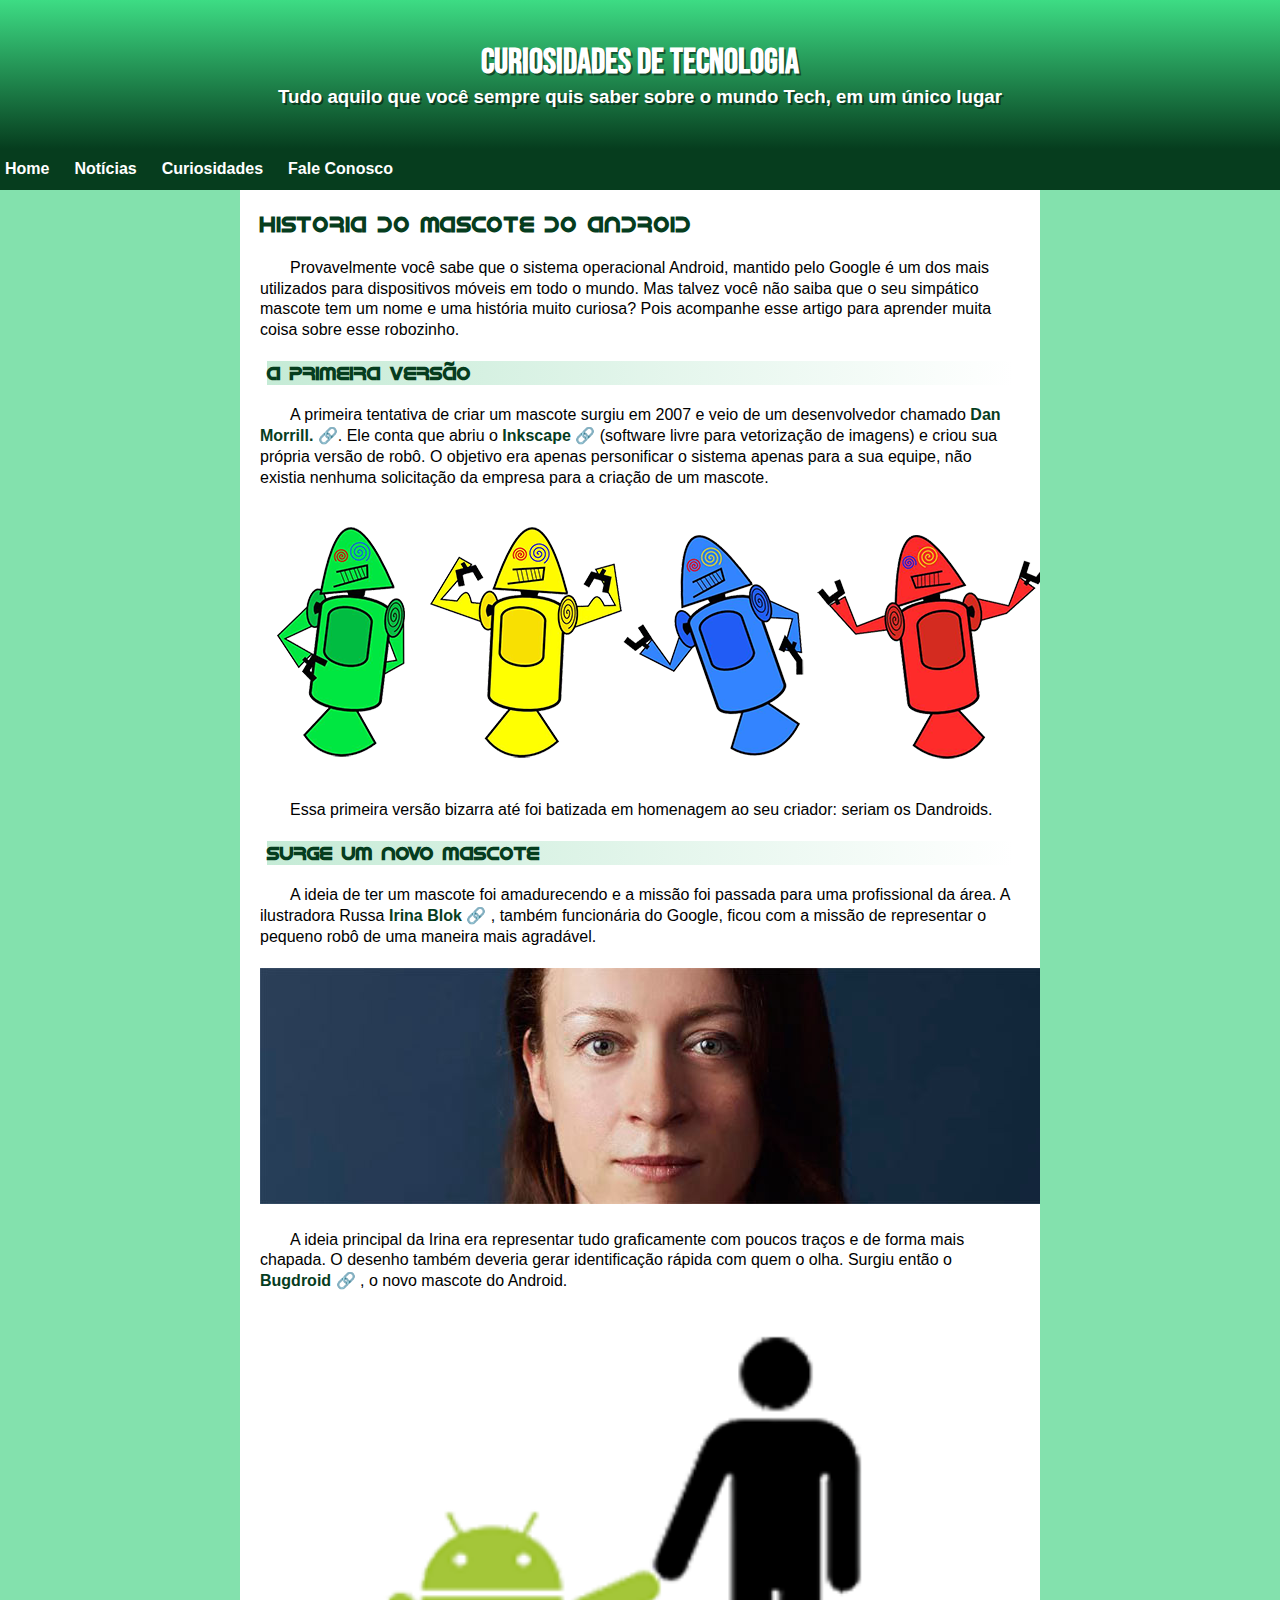
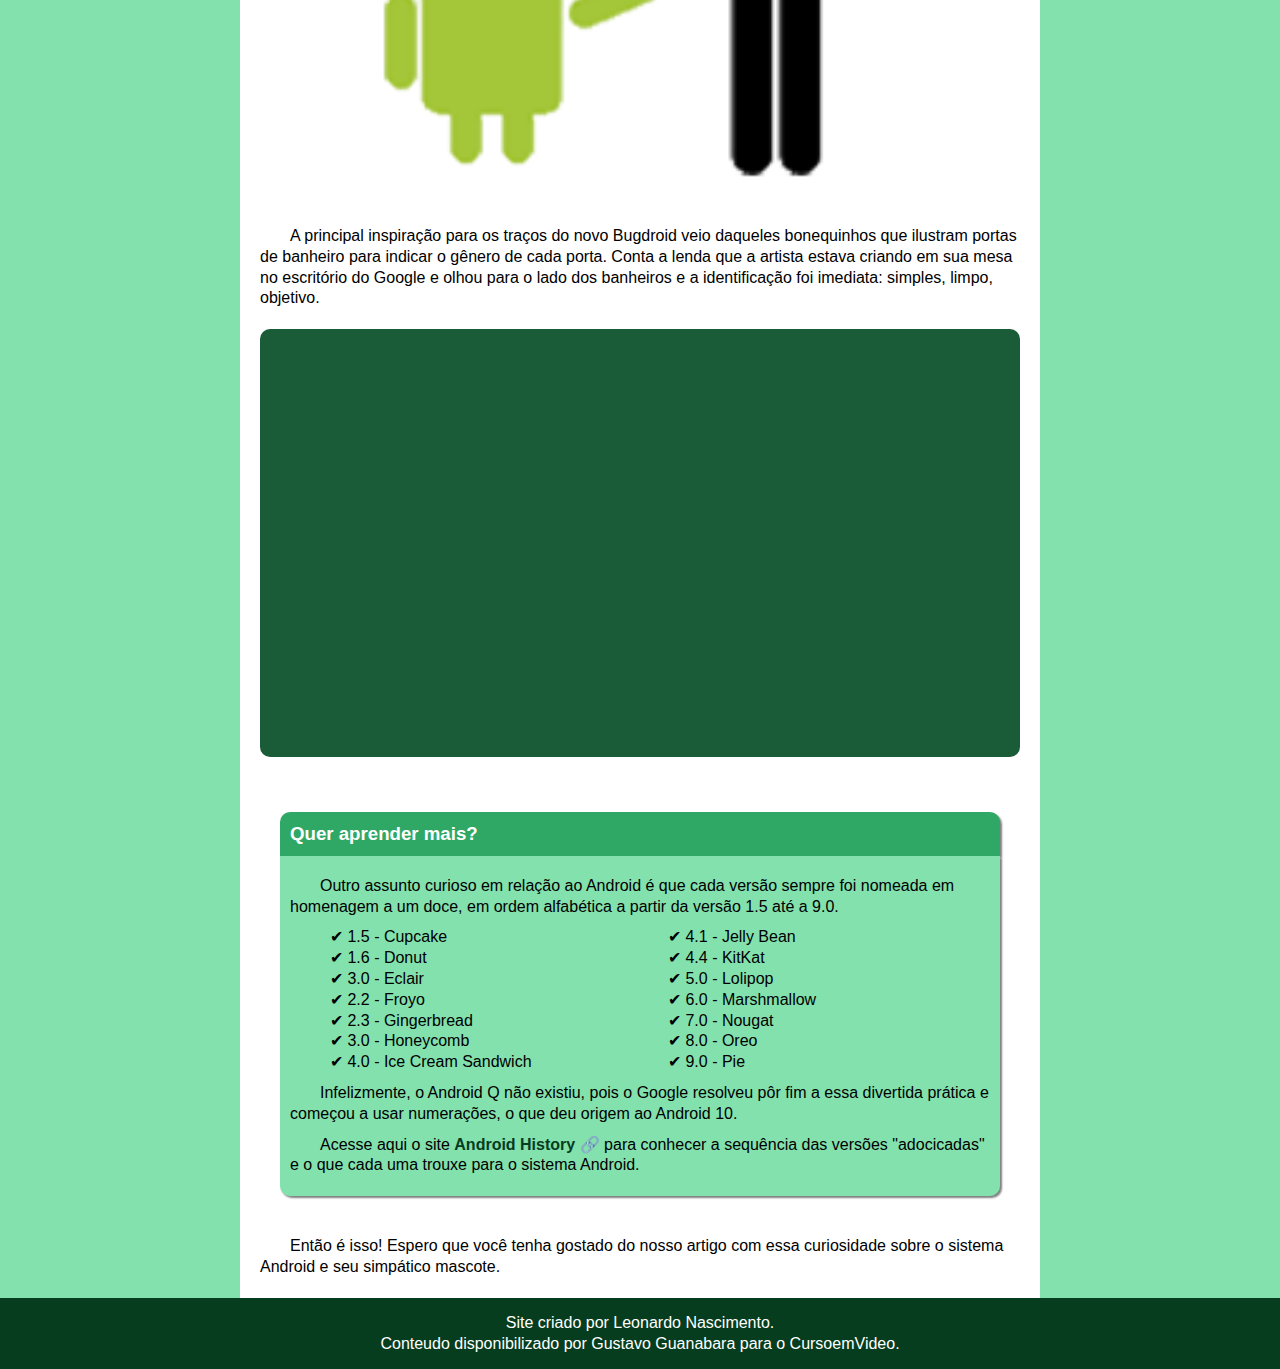
<file: index.html>
<!DOCTYPE html>
<html lang="en">
<head>
    <meta charset="UTF-8">
    <meta name="viewport" content="width=device-width, initial-scale=1.0">
    <link rel="shortcut icon" href="imagens/favicon.ico" type="image/x-icon">
    <title>Document</title>
    <link rel="stylesheet" href="style.css">
    <link href="https://fonts.googleapis.com/css2?family=Bebas+Neue&display=swap" rel="stylesheet">

</head>
<body>
    <header>
        <h1 id="titulo-principal">CURIOSIDADES DE TECNOLOGIA</h1>
        <h1 id="subtitulo-principal">Tudo aquilo que você sempre quis saber sobre o mundo Tech, em um único lugar</h1>
    </header>
    <nav>
        <ul>
            <li><a href="https://youtu.be/dQw4w9WgXcQ" target="_blank">Home</a></li>
            <li><a href="https://youtu.be/dQw4w9WgXcQ" target="_blank">Notícias</a></li>
            <li><a href="https://youtu.be/dQw4w9WgXcQ" target="_blank">Curiosidades</a></li>
            <li><a href="https://youtu.be/dQw4w9WgXcQ" target="_blank">Fale Conosco</a></li>
        </ul>
    </nav>

    <main>
        <h1>Historia do mascote do Android</h1>

        <p>Provavelmente você sabe que o sistema operacional Android, mantido pelo Google é um dos mais utilizados para dispositivos móveis em todo o mundo. Mas talvez você não saiba que o seu simpático mascote tem um nome e uma história muito curiosa? Pois acompanhe esse artigo para aprender muita coisa sobre esse robozinho.</p>

        <h2>A primeira versão</h2>

        <p>
            A primeira tentativa de criar um mascote surgiu em 2007 e veio de um desenvolvedor chamado 
            <a href="https://youtu.be/dQw4w9WgXcQ" target="_blank">Dan Morrill. </a>. 
            Ele conta que abriu o 
            <a href="https://youtu.be/dQw4w9WgXcQ" target="_blank">Inkscape </a>
            (software livre para vetorização de imagens) e criou sua própria versão de robô. O objetivo era apenas personificar o sistema apenas para a sua equipe, não existia nenhuma solicitação da empresa para a criação de um mascote.
        </p>

        <picture>
            <source media="(max-width: 820px)" srcset="imagens/dan-droids-pq.png" type="image/png">
            <img src="imagens/dan-droids.png" alt="dan-droids">
        </picture>

        <p>Essa primeira versão bizarra até foi batizada em homenagem ao seu criador: seriam os Dandroids.</p>

        <h2>Surge um novo mascote</h2>

        <p>
            A ideia de ter um mascote foi amadurecendo e a missão foi passada para uma profissional da área. A ilustradora Russa 
            <a href="https://youtu.be/dQw4w9WgXcQ" target="_blank">Irina Blok</a>
            , também funcionária do Google, ficou com a missão de representar o pequeno robô de uma maneira mais agradável.
        </p>

        <picture>
            <source media="(max-width: 820px)" srcset="imagens/irina-blok-pq.jpg" type="image/jpg">
            <img src="imagens/irina-blok.jpg" alt="irina blok">
        </picture>

        <p>
            A ideia principal da Irina era representar tudo graficamente com poucos traços e de forma mais chapada. O desenho também deveria gerar identificação rápida com quem o olha. Surgiu então o 
            <a href="https://youtu.be/dQw4w9WgXcQ" target="_blank">Bugdroid</a>
            , o novo mascote do Android.
        </p>

        <img src="imagens/bugdroid.png" alt="bugdroid">

        <p>A principal inspiração para os traços do novo Bugdroid veio daqueles bonequinhos que ilustram portas de banheiro para indicar o gênero de cada porta. Conta a lenda que a artista estava criando em sua mesa no escritório do Google e olhou para o lado dos banheiros e a identificação foi imediata: simples, limpo, objetivo.</p>

        <div class="video">
            <iframe width="560" height="315" src="https://www.youtube.com/embed/l2UDgpLz20M?si=SiP-48epCKA4eHvl" title="YouTube video player" frameborder="0" allow="accelerometer; autoplay; clipboard-write; encrypted-media; gyroscope; picture-in-picture; web-share" referrerpolicy="strict-origin-when-cross-origin" allowfullscreen></iframe>
        </div>

        <div class="caixa-unica">
            <article id="caixa-titulo">
                <h3>Quer aprender mais?</h3>
            </article>

            <article id="caixa-conteudo">
                <p>Outro assunto curioso em relação ao Android é que cada versão sempre foi nomeada em homenagem a um doce, em ordem alfabética a partir da versão 1.5 até a 9.0.</p>
                
                <ul>
                    <li>1.5 - Cupcake</li>
                    <li>1.6 - Donut</li>
                    <li>3.0 - Eclair</li>
                    <li>2.2 - Froyo</li>
                    <li>2.3 - Gingerbread</li>
                    <li>3.0 - Honeycomb</li>
                    <li>4.0 - Ice Cream Sandwich</li>
                    <li>4.1 - Jelly Bean</li>
                    <li>4.4 - KitKat</li>
                    <li>5.0 - Lolipop</li>
                    <li>6.0 - Marshmallow</li>
                    <li>7.0 - Nougat</li>
                    <li>8.0 - Oreo</li>
                    <li>9.0 - Pie</li>
                </ul>

                <p>Infelizmente, o Android Q não existiu, pois o Google resolveu pôr fim a essa divertida prática e começou a usar numerações, o que deu origem ao Android 10.</p>

                <p>
                    Acesse aqui o site 
                    <a href="https://youtu.be/dQw4w9WgXcQ" target="_blank">Android History </a>
                    para conhecer a sequência das versões "adocicadas" e o que cada uma trouxe para o sistema Android.
                </p>

            </article>
        </div>

        <p>Então é isso! Espero que você tenha gostado do nosso artigo com essa curiosidade sobre o sistema Android e seu simpático mascote.</p>
    </main>

    <footer>
        <p>Site criado por Leonardo Nascimento.</p>
        <p>Conteudo disponibilizado por Gustavo Guanabara para o CursoemVideo.</p>
    </footer>



</body>
</html>
</file>
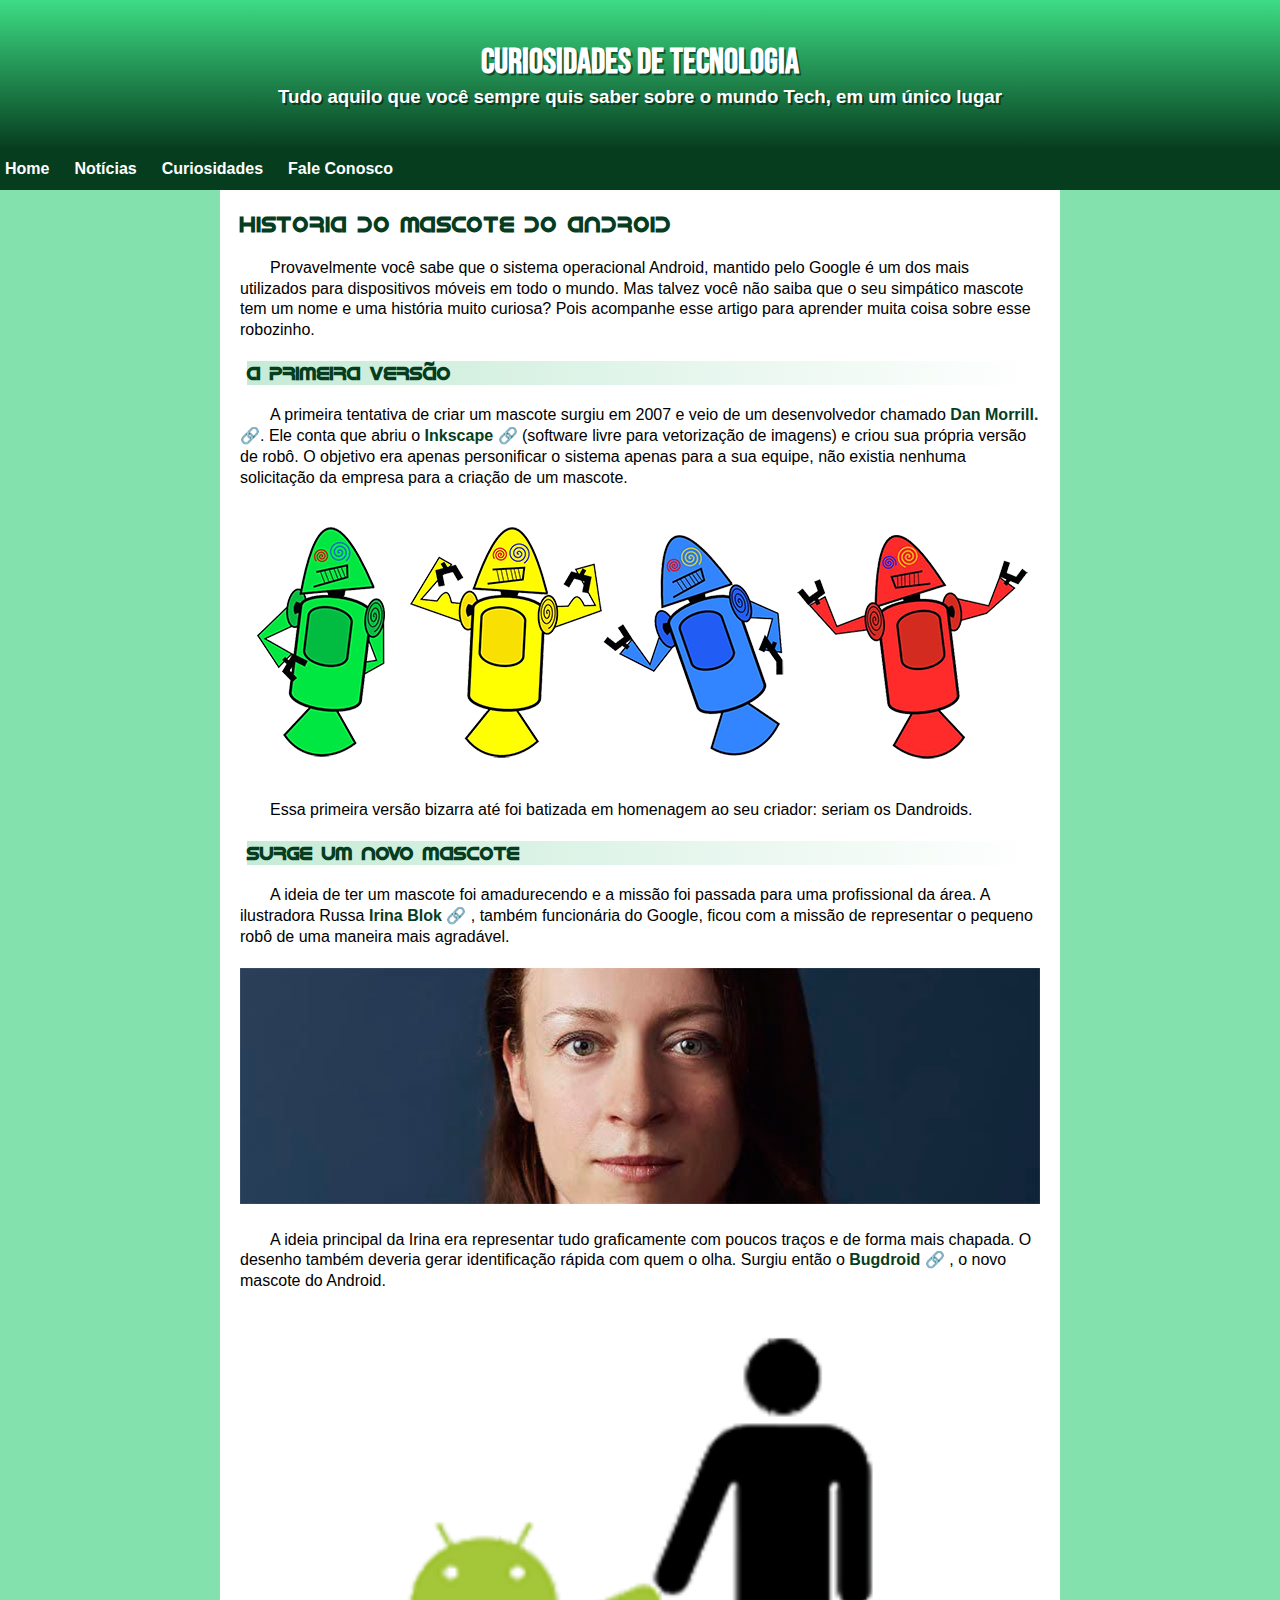
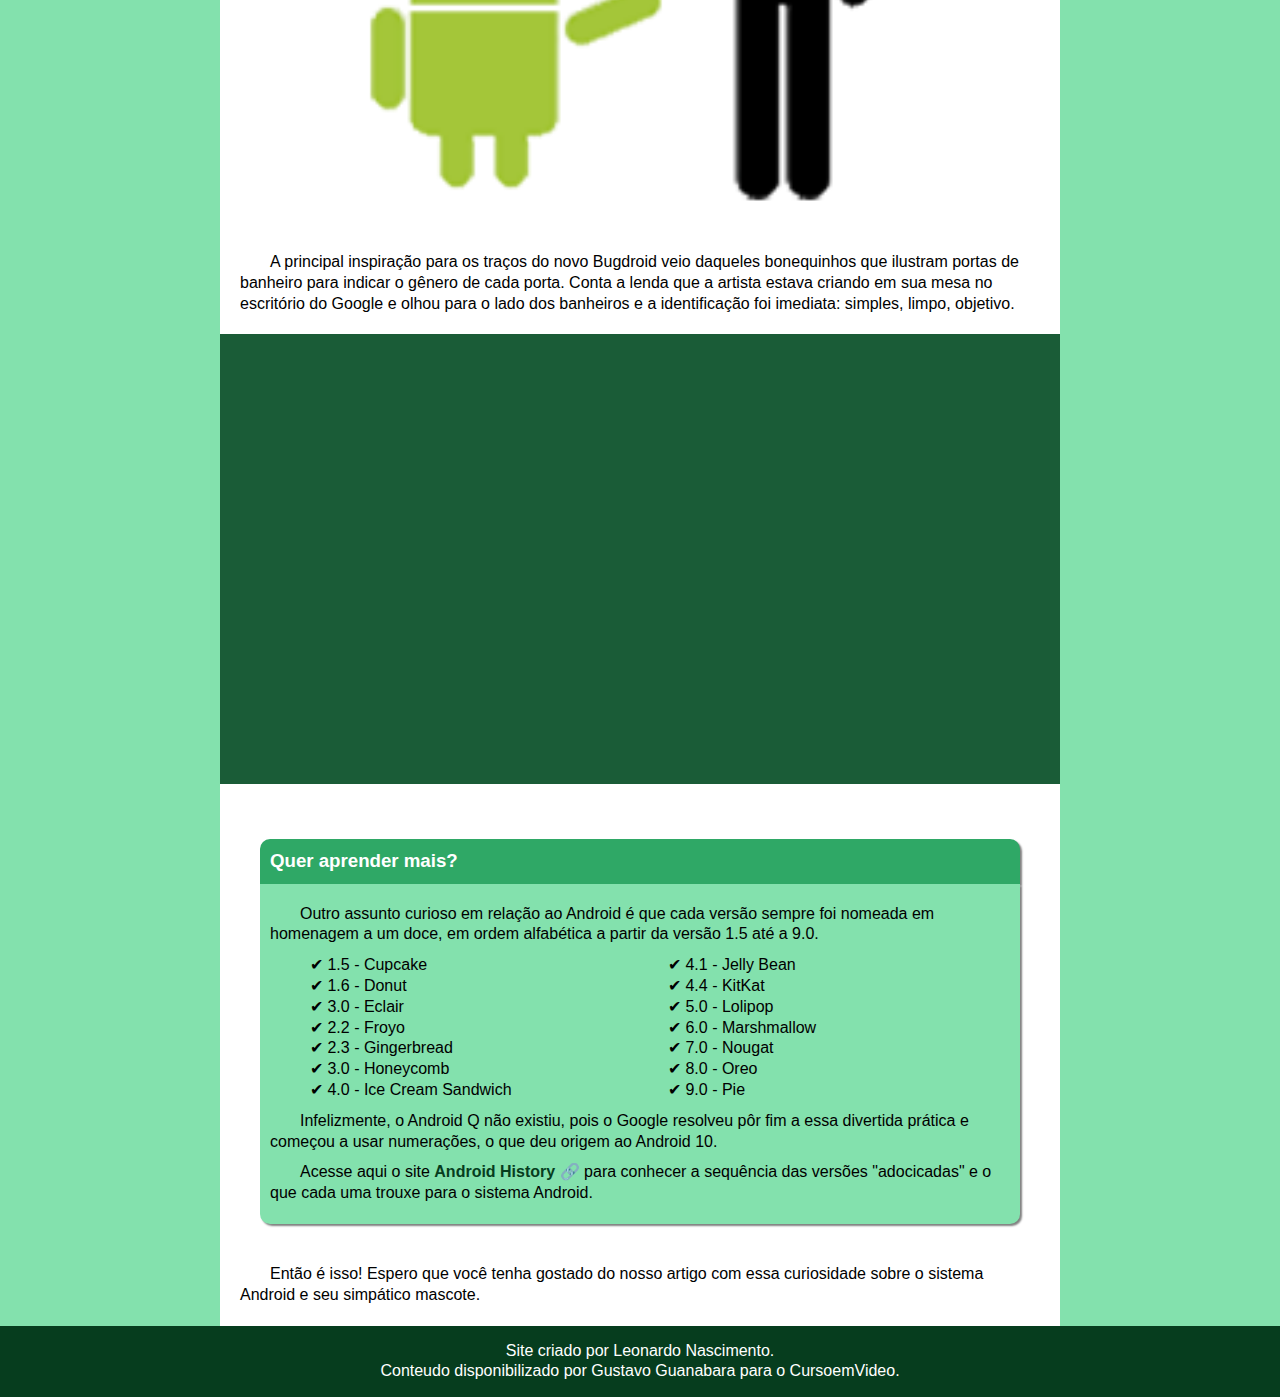
<file: mini-projeto/index.html>
<!DOCTYPE html>
<html lang="en">
<head>
    <meta charset="UTF-8">
    <meta name="viewport" content="width=device-width, initial-scale=1.0">
    <link rel="shortcut icon" href="imagens/favicon.ico" type="image/x-icon">
    <title>Document</title>
    <link rel="stylesheet" href="style.css">
    <link href="https://fonts.googleapis.com/css2?family=Bebas+Neue&display=swap" rel="stylesheet">

</head>
<body>
    <header>
        <h1 id="titulo-principal">CURIOSIDADES DE TECNOLOGIA</h1>
        <h1 id="subtitulo-principal">Tudo aquilo que você sempre quis saber sobre o mundo Tech, em um único lugar</h1>
    </header>
    <nav>
        <ul>
            <li><a href="https://youtu.be/dQw4w9WgXcQ" target="_blank">Home</a></li>
            <li><a href="https://youtu.be/dQw4w9WgXcQ" target="_blank">Notícias</a></li>
            <li><a href="https://youtu.be/dQw4w9WgXcQ" target="_blank">Curiosidades</a></li>
            <li><a href="https://youtu.be/dQw4w9WgXcQ" target="_blank">Fale Conosco</a></li>
        </ul>
    </nav>

    <main>
        <h1>Historia do mascote do Android</h1>

        <p>Provavelmente você sabe que o sistema operacional Android, mantido pelo Google é um dos mais utilizados para dispositivos móveis em todo o mundo. Mas talvez você não saiba que o seu simpático mascote tem um nome e uma história muito curiosa? Pois acompanhe esse artigo para aprender muita coisa sobre esse robozinho.</p>

        <h2>A primeira versão</h2>

        <p>
            A primeira tentativa de criar um mascote surgiu em 2007 e veio de um desenvolvedor chamado 
            <a href="https://youtu.be/dQw4w9WgXcQ" target="_blank">Dan Morrill. </a>. 
            Ele conta que abriu o 
            <a href="https://youtu.be/dQw4w9WgXcQ" target="_blank">Inkscape </a>
            (software livre para vetorização de imagens) e criou sua própria versão de robô. O objetivo era apenas personificar o sistema apenas para a sua equipe, não existia nenhuma solicitação da empresa para a criação de um mascote.
        </p>

        <picture>
            <source media="(max-width: 820px)" srcset="imagens/dan-droids-pq.png" type="image/png">
            <img src="imagens/dan-droids.png" alt="dan-droids">
        </picture>

        <p>Essa primeira versão bizarra até foi batizada em homenagem ao seu criador: seriam os Dandroids.</p>

        <h2>Surge um novo mascote</h2>

        <p>
            A ideia de ter um mascote foi amadurecendo e a missão foi passada para uma profissional da área. A ilustradora Russa 
            <a href="https://youtu.be/dQw4w9WgXcQ" target="_blank">Irina Blok</a>
            , também funcionária do Google, ficou com a missão de representar o pequeno robô de uma maneira mais agradável.
        </p>

        <picture>
            <source media="(max-width: 820px)" srcset="imagens/irina-blok-pq.jpg" type="image/jpg">
            <img src="imagens/irina-blok.jpg" alt="irina blok">
        </picture>

        <p>
            A ideia principal da Irina era representar tudo graficamente com poucos traços e de forma mais chapada. O desenho também deveria gerar identificação rápida com quem o olha. Surgiu então o 
            <a href="https://youtu.be/dQw4w9WgXcQ" target="_blank">Bugdroid</a>
            , o novo mascote do Android.
        </p>

        <img src="imagens/bugdroid.png" alt="bugdroid">

        <p>A principal inspiração para os traços do novo Bugdroid veio daqueles bonequinhos que ilustram portas de banheiro para indicar o gênero de cada porta. Conta a lenda que a artista estava criando em sua mesa no escritório do Google e olhou para o lado dos banheiros e a identificação foi imediata: simples, limpo, objetivo.</p>

        <div class="video">
            <iframe width="560" height="315" src="https://www.youtube.com/embed/l2UDgpLz20M?si=SiP-48epCKA4eHvl" title="YouTube video player" frameborder="0" allow="accelerometer; autoplay; clipboard-write; encrypted-media; gyroscope; picture-in-picture; web-share" referrerpolicy="strict-origin-when-cross-origin" allowfullscreen></iframe>
        </div>

        <div class="caixa-unica">
            <article id="caixa-titulo">
                <h3>Quer aprender mais?</h3>
            </article>

            <article id="caixa-conteudo">
                <p>Outro assunto curioso em relação ao Android é que cada versão sempre foi nomeada em homenagem a um doce, em ordem alfabética a partir da versão 1.5 até a 9.0.</p>
                
                <ul>
                    <li>1.5 - Cupcake</li>
                    <li>1.6 - Donut</li>
                    <li>3.0 - Eclair</li>
                    <li>2.2 - Froyo</li>
                    <li>2.3 - Gingerbread</li>
                    <li>3.0 - Honeycomb</li>
                    <li>4.0 - Ice Cream Sandwich</li>
                    <li>4.1 - Jelly Bean</li>
                    <li>4.4 - KitKat</li>
                    <li>5.0 - Lolipop</li>
                    <li>6.0 - Marshmallow</li>
                    <li>7.0 - Nougat</li>
                    <li>8.0 - Oreo</li>
                    <li>9.0 - Pie</li>
                </ul>

                <p>Infelizmente, o Android Q não existiu, pois o Google resolveu pôr fim a essa divertida prática e começou a usar numerações, o que deu origem ao Android 10.</p>

                <p>
                    Acesse aqui o site 
                    <a href="https://youtu.be/dQw4w9WgXcQ" target="_blank">Android History </a>
                    para conhecer a sequência das versões "adocicadas" e o que cada uma trouxe para o sistema Android.
                </p>

            </article>
        </div>

        <p>Então é isso! Espero que você tenha gostado do nosso artigo com essa curiosidade sobre o sistema Android e seu simpático mascote.</p>
    </main>

    <footer>
        <p>Site criado por Leonardo Nascimento.</p>
        <p>Conteudo disponibilizado por Gustavo Guanabara para o CursoemVideo.</p>
    </footer>



</body>
</html>
</file>
<file: style.css>
@charset "UTF-8";
@font-face {
    font-family: 'iDroid';
    src: url(fontes/idroid.otf) format('opentype');
    font-weight: normal;
    font-style: normal;
}

:root{
    --cor0: #c5ebd6;
    --cor1: #83E1AD;
    --cor2: #3DDC84;
    --cor3: #2FA866;
    --cor4: #1A5C37;
    --cor5: #063D1E;
    --fonte0: Arial, Helvetica, sans-serif;
    --fonte1: 'Bebas Neue', cursive;
    --fonte2: 'iDroid', sans-serif;
}

*{
    line-height: 1.3em;
    margin: 0;
    box-sizing: border-box;
}

#titulo-principal{
    font-family: var(--fonte1);
    font-size: 26pt;
    text-shadow: 2px 2px 0px rgba(0, 0, 0, 0.466);
    color: white;
}

#subtitulo-principal{
    text-shadow: 2px 2px 0px rgba(0, 0, 0, 0.466);
    font-size: 14pt;
    font-family: var(--fonte0);
    color: white;
}

body{
    background-color: var(--cor1);
    color: black;
    font-family: var(--fonte0);
    font-size: 12pt;
    width: 100%;
    overflow-x: hidden;
}
h1{
    font-family: var(--fonte2);
    font-size: 16pt;
    color: var(--cor5);
}

h2{
    font-size: 14pt;
    font-family: var(--fonte2);
    background: linear-gradient(to right, var(--cor0), white);
    margin-left: 7px;
    margin-right: 7px;
    color: var(--cor5);
}

h3{
    font-family: var(--fonte0);
    font-size: 14pt;
    color: white;
}

header{
    background: linear-gradient(to bottom, var(--cor2), var(--cor5));
    text-align: center;
    padding: 40px;
    width: 100vw;
    box-sizing: border-box;
}

nav ul{
    background-color: var(--cor5);
    list-style: none;
    padding: 0;
    margin: 0;
    display: flex;
}

nav ul li{
    margin-right: 15px;
    text-decoration: none;
    padding: 10px 5px;
    display: block;
    font-weight: bold;
}
nav ul li:last-child{
    margin-right: 0;
}

nav ul li:hover{
    background-color: var(--cor4);
    border-radius: 5px;
}

nav ul li a{
    text-decoration: none;
    color: white;
}

main{
    max-width: 800px;
    width: 100%;
    overflow-x: hidden;
    margin: 0 auto; /* centraliza */
    padding: 20px;
    background-color: white;
    display: flex;
    flex-direction: column;
    gap: 20px;
}

main p{
    text-indent: 30px;
}

main a{
    color: var(--cor5);
    text-decoration: none;
    font-weight: bold;
}

main a:hover{
    text-decoration: underline;
}

main a::after {
  content: " 🔗";
}

footer{
    background-color: var(--cor5);
    padding: 15px;
    text-align: center;
    color: white;
    width: 100vw;
    box-sizing: border-box;
}

article#caixa-titulo{
    margin: 20px 20px 0 20px;
    padding: 10px;
    background-color: var(--cor3);
    border-radius: 10px 10px 0 0;
    box-shadow: 2px 2px 2px gray;
}

article#caixa-conteudo{
    margin: 0 20px 20px 20px;
    padding: 10px;
    background-color: var(--cor1);
    border-radius: 0 0 10px 10px;
    box-shadow: 2px 2px 2px gray;
}
#caixa-conteudo ul{
    list-style-type: '\2714\0020\0020';
    columns: 2;
    list-style-position: inside;
    
}

#caixa-conteudo p{
    margin-top: 10px;
    margin-bottom: 10px;
}

.caixa-unica{
    display: flex;
    flex-direction: column;
    gap: 0;
}

div.video {
  position: relative;
  background-color: var(--cor4);
  width: 100%;
  aspect-ratio: 16 / 9;
  margin: 0 0 15px 0;
  border-radius: 10px;
  overflow: hidden;
}

div.video > iframe {
  position: absolute;
  top: 0;
  left: 0;
  width: 100%;
  height: 100%;
}
</file>
<file: mini-projeto/style.css>
@charset "UTF-8";
@font-face {
    font-family: 'iDroid';
    src: url(fontes/idroid.otf) format('opentype');
    font-weight: normal;
    font-style: normal;
}

:root{
    --cor0: #c5ebd6;
    --cor1: #83E1AD;
    --cor2: #3DDC84;
    --cor3: #2FA866;
    --cor4: #1A5C37;
    --cor5: #063D1E;
    --fonte0: Arial, Helvetica, sans-serif;
    --fonte1: 'Bebas Neue', cursive;
    --fonte2: 'iDroid', sans-serif;
}

*{
    line-height: 1.3em;
    margin: 0;
}

#titulo-principal{
    font-family: var(--fonte1);
    font-size: 26pt;
    text-shadow: 2px 2px 0px rgba(0, 0, 0, 0.466);
    color: white;
}

#subtitulo-principal{
    text-shadow: 2px 2px 0px rgba(0, 0, 0, 0.466);
    font-size: 14pt;
    font-family: var(--fonte0);
    color: white;
}

body{
    background-color: var(--cor1);
    color: black;
    font-family: var(--fonte0);
    font-size: 12pt;
}
h1{
    font-family: var(--fonte2);
    font-size: 16pt;
    color: var(--cor5);
}

h2{
    font-size: 14pt;
    font-family: var(--fonte2);
    background: linear-gradient(to right, var(--cor0), white);
    margin-left: 7px;
    margin-right: 7px;
    color: var(--cor5);
}

h3{
    font-family: var(--fonte0);
    font-size: 14pt;
    color: white;
}

header{
    background: linear-gradient(to bottom, var(--cor2), var(--cor5));
    text-align: center;
    padding: 40px;
}

nav ul{
    background-color: var(--cor5);
    list-style: none;
    padding: 0;
    margin: 0;
    display: flex;
}

nav ul li{
    margin-right: 15px;
    text-decoration: none;
    padding: 10px 5px;
    display: block;
    font-weight: bold;
}
nav ul li:last-child{
    margin-right: 0;
}

nav ul li:hover{
    background-color: var(--cor4);
    border-radius: 5px;
}

nav ul li a{
    text-decoration: none;
    color: white;
}

main{
    min-width: 400px;
    max-width: 800px;
    width: 100%;
    margin: 0 auto; /* centraliza */
    padding: 20px;
    background-color: white;

    display: flex;
    flex-direction: column;
    gap: 20px;
}

main p{
    text-indent: 30px;
}

main a{
    color: var(--cor5);
    text-decoration: none;
    font-weight: bold;
}

main a:hover{
    text-decoration: underline;
}

main a::after {
  content: " 🔗";
}

footer{
    background-color: var(--cor5);
    padding: 15px;
    text-align: center;
    color: white;
}

article#caixa-titulo{
    margin: 20px 20px 0 20px;
    padding: 10px;
    background-color: var(--cor3);
    border-radius: 10px 10px 0 0;
    box-shadow: 2px 2px 2px gray;
}

article#caixa-conteudo{
    margin: 0 20px 20px 20px;
    padding: 10px;
    background-color: var(--cor1);
    border-radius: 0 0 10px 10px;
    box-shadow: 2px 2px 2px gray;
}
#caixa-conteudo ul{
    list-style-type: '\2714\0020\0020';
    columns: 2;
    list-style-position: inside;
    
}

#caixa-conteudo p{
    margin-top: 10px;
    margin-bottom: 10px;
}

.caixa-unica{
    display: flex;
    flex-direction: column;
    gap: 0;
}

div.video{
    position: relative;
    background-color: var(--cor4);
    height: 0;
    margin: 0 -20px 15px -20px;
    padding-bottom: 56.25%;

}

div.video > iframe{
    position: absolute;
    top: 5%;
    left: 5%;
    width: 90%;
    height: 90%;
}
</file>
